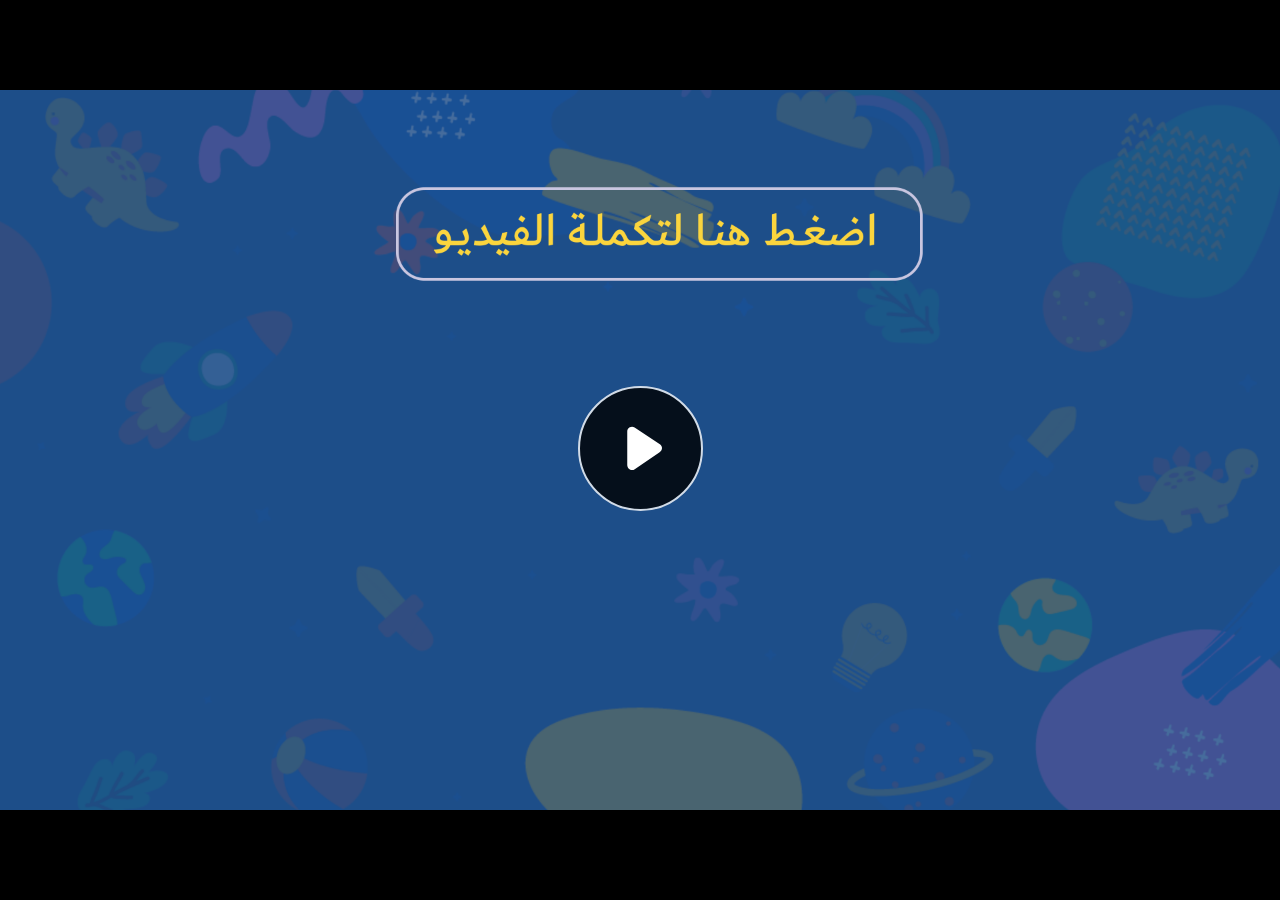
<file: index.html>
﻿<!doctype html>
<html lang="en-US">
<head>
  <meta charset="utf-8">
  <!-- Created using Storyline 360 - http://www.articulate.com  -->
  <!-- version: 3.71.29339.0 -->
  <title>KSA.G7.MATH.SEM3.UA.T1.S1.1 Q2</title>
  <meta http-equiv="x-ua-compatible" content="IE=edge"/>
  <meta name="viewport" content="width=device-width,initial-scale=1,user-scalable=no,shrink-to-fit=no,minimal-ui"/>
  <meta name="apple-mobile-web-app-capable" content="yes"/>
  <style>
    html, body { height: 100%; padding: 0; margin: 0 }
    #app { height: 100%; width: 100%; }
  </style>

  <script>
    window.DS = {};
    window.globals = {
      DATA_PATH_BASE: '',
      HAS_FRAME: true,
      HAS_SLIDE: true,

      lmsPresent: false,
      tinCanPresent: false,
      cmi5Present: false,
      aoSupport: false,
      scale: 'noscale',
      captureRc: false,
      browserSize: 'optimal',
      bgColor: '#282828',
      features: 'AccessibleVideo,ConnectionMessages,FullScreenToggle,InsertSvgPicture,LayerPresentAsDialog,MultipleQuizTracking,UpdatedScrollingPanels,UpdatedThemeEditor',
      themeName: 'unified',
      preloaderColor: '#FFFFFF',
      suppressAnalytics: false,
      productChannel: 'stable',
      publishSource: 'storyline',
      aid: 'aid|e710da2c-216d-488c-aeed-63e613e51a63',
      cid: '4ca900c4-b9ca-4ed5-81ab-53b744496919',
      playerVersion: '3.71.29339.0',
      publishTimestamp: '2023-03-14T13:04:05.4483932Z',
      maxIosVideoElements: 10,
      connectionSettings: { message: 'You%20are%20offline.%20Trying%20to%20reconnect...', useDarkTheme: false },

      
      parseParams: function(qs) {
        if (window.globals.parsedParams != null) {
          return window.globals.parsedParams;
        }
        qs = (qs || window.location.search.substr(1)).split('+').join(' ');
        var params = {},
            tokens,
            re = /[?&]?([^=]+)=([^&]*)/g;

        while (tokens = re.exec(qs)) {
          params[decodeURIComponent(tokens[1]).trim()] =
            decodeURIComponent(tokens[2]).trim();
        }
        window.globals.parsedParams = params;
        return params;
      }

    };
  </script>
  <script>
    var isIe11 = ('ActiveXObject' in window || window.MSBlobBuilder != null)
      && window.msCrypto != null && !window.ActiveXObject;
    if (isIe11) {
      window.globals.unsupportedBrowser = true;
      document.write(atob('[base64]'));
    }
  </script>
  
  <script>window.THREE = { };</script>
  
</head>
<body style="background: #282828" class="cs-HTML theme-unified">
  <!-- 360 -->
  <script>!function(e){var i=/iPhone/i,o=/iPod/i,n=/iPad/i,t=/(?=.*\bAndroid\b)(?=.*\bMobile\b)/i,d=/Android/i,s=/(?=.*\bAndroid\b)(?=.*\bSD4930UR\b)/i,b=/(?=.*\bAndroid\b)(?=.*\b(?:KFOT|KFTT|KFJWI|KFJWA|KFSOWI|KFTHWI|KFTHWA|KFAPWI|KFAPWA|KFARWI|KFASWI|KFSAWI|KFSAWA)\b)/i,r=/IEMobile/i,h=/(?=.*\bWindows\b)(?=.*\bARM\b)/i,a=/BlackBerry/i,l=/BB10/i,p=/Opera Mini/i,f=/(CriOS|Chrome)(?=.*\bMobile\b)/i,u=/(?=.*\bFirefox\b)(?=.*\bMobile\b)/i,c=new RegExp("(?:Nexus 7|BNTV250|Kindle Fire|Silk|GT-P1000)","i"),w=function(e,i){return e.test(i)},A=function(e){var A=e||navigator.userAgent,v=A.split("[FBAN");if(void 0!==v[1]&&(A=v[0]),this.apple={phone:w(i,A),ipod:w(o,A),tablet:!w(i,A)&&w(n,A),device:w(i,A)||w(o,A)||w(n,A)},this.amazon={phone:w(s,A),tablet:!w(s,A)&&w(b,A),device:w(s,A)||w(b,A)},this.android={phone:w(s,A)||w(t,A),tablet:!w(s,A)&&!w(t,A)&&(w(b,A)||w(d,A)),device:w(s,A)||w(b,A)||w(t,A)||w(d,A)},this.windows={phone:w(r,A),tablet:w(h,A),device:w(r,A)||w(h,A)},this.other={blackberry:w(a,A),blackberry10:w(l,A),opera:w(p,A),firefox:w(u,A),chrome:w(f,A),device:w(a,A)||w(l,A)||w(p,A)||w(u,A)||w(f,A)},this.seven_inch=w(c,A),this.any=this.apple.device||this.android.device||this.windows.device||this.other.device||this.seven_inch,this.phone=this.apple.phone||this.android.phone||this.windows.phone,this.tablet=this.apple.tablet||this.android.tablet||this.windows.tablet,"undefined"==typeof window)return this},v=function(){var e=new A;return e.Class=A,e};"undefined"!=typeof module&&module.exports&&"undefined"==typeof window?module.exports=A:"undefined"!=typeof module&&module.exports&&"undefined"!=typeof window?module.exports=v():"function"==typeof define&&define.amd?define("isMobile",[],e.isMobile=v()):e.isMobile=v()}(this);
    window.isMobile.apple.tablet = window.isMobile.apple.tablet ||
      (navigator.platform === 'MacIntel' && navigator.maxTouchPoints > 1);
    window.isMobile.apple.device = window.isMobile.apple.device || window.isMobile.apple.tablet;
    window.isMobile.tablet = window.isMobile.tablet || window.isMobile.apple.tablet;
    window.isMobile.any = window.isMobile.any || window.isMobile.apple.tablet;
  </script>

  <div id="focus-sink" tabindex="-1"></div>

  <div id="preso"></div>
  <script>
    (function() {

      var classTypes = [ 'desktop', 'mobile', 'phone', 'tablet' ];

      var addDeviceClasses = function(prefix, testObj) {
        var curr, i;
        for (i = 0; i < classTypes.length; i++) {
          curr = classTypes[i];
          if (testObj[curr]) {
            document.body.classList.add(prefix + curr);
          }
        }
      };

      var params = window.globals.parseParams(),
          isDevicePreview = params.devicepreview === '1',
          isPhoneOverride = params.deviceType === 'phone' || (isDevicePreview && params.phone == '1'),
          isTabletOverride = (params.deviceType === 'tablet' || isDevicePreview) && !isPhoneOverride,
          isMobileOverride = isPhoneOverride || isTabletOverride;

      var deviceView = {
        desktop: !window.isMobile.any && !isMobileOverride,
        mobile: window.isMobile.any || isMobileOverride,
        phone: isPhoneOverride || (window.isMobile.phone && !isTabletOverride),
        tablet: isTabletOverride || window.isMobile.tablet
      };

      window.globals.deviceView = deviceView;
      window.isMobile.desktop = !window.isMobile.any;
      window.isMobile.mobile = window.isMobile.any;

      addDeviceClasses('view-', deviceView);

    })();
  </script>
  
  <script src='story_content/user.js' type=text/javascript></script>
  <div class="slide-loader"></div>

  <script>
    var doc = document, loader = doc.body.querySelector('.slide-loader'); [ 1, 2, 3 ].forEach(function(n) { var d = doc.createElement('div'); d.style.backgroundColor = window.globals.preloaderColor; d.classList.add('mobile-loader-dot'); d.classList.add('dot' + n); loader.appendChild(d); });
  </script>

  <div class="mobile-load-title-overlay" style="display: none">
    <div class="mobile-load-title">KSA.G7.MATH.SEM3.UA.T1.S1.1 Q2</div>
  </div>

  <div class="mobile-chrome-warning"></div>

  
<style>
  .warn-connection-dialog {
    display: none;
    background: transparent;
    pointer-events: none;
    position: fixed;
    left: 0;
    top: 0;
    width: 100%;
    height: 100%;
    z-index: 999;
  }

  .warn-connection-content {
    border-radius: 4px;
    background: white;
    border: 1px solid #E7E7E7;
    color: #333333;
    box-shadow: 0 2px 4px rgba(0, 0, 0, 0.25);
    transition: all 150ms ease-out;
    position: absolute;
    white-space: nowrap;
  }

  .view-phone.is-landscape .warn-connection-content {
    left: 23px;
    bottom: 23px;
  }

  .view-tablet.is-landscape .warn-connection-content {
    left: 50%;
    top: 20px;
    transform: translateX(-50%);
  }

  .is-portrait .warn-connection-content {
    transform: translate(-50%, calc(-100% - 15px));
  }

  .warn-connection-content p {
    display: inline-block;
    margin: 0 8px 0 0;
    line-height: 33px;
    font-size: 11px;
  }

  .warn-connection-content svg {
    position: relative;
    vertical-align: middle;
    margin: 0 2px 2px 8px;
  }

  .view-desktop .warn-connection-content {
    left: 1.5em;
    bottom: 1.5em;
  }

  .view-desktop .warn-connection-content p {
    font-size: 1.1em;
  }

  .is-offline .warn-connection-dialog {
    display: block;
  }

  .is-offline .cs-panel * {
    pointer-events: none !important;
  }

  .is-offline .cs-panel {
    pointer-events: all !important;
  }

  .is-offline #nav-controls * {
    pointer-events: none !important;
  }

  .is-offline #nav-controls {
    pointer-events: all !important;
  }
</style>

<div class="warn-connection-dialog">
  <div class="warn-connection-content">
    <svg width="17" height="15" viewBox="0 0 17 15" xmlns="http://www.w3.org/2000/svg">
      <path fill="#8F0000" stroke="white" d="M16.07,12.98 L15.88,12.23 L9.51,1.21 C8.97,0.26,7.6,0.26,7.06,1.21 L0.69,12.23 C0.15,13.16,0.81,14.36,1.91,14.36 H14.65 C15.47,14.36,16.05,13.7,16.07,12.98 Z"/>
      <path fill="white" stroke="white" d="M8.58,5.5 C8.35,5.28,8.5,5.35,8.21,5.32 C8.09,5.35,7.97,5.49,7.96,5.67 C7.97,5.79,7.98,5.92,7.98,6.04 L7.98,6.04 C7.99,6.17,8,6.31,8.01,6.43 L8.01,6.44 C8.03,6.92,8.06,7.41,8.09,7.9 L8.09,7.9 C8.12,8.39,8.14,8.88,8.17,9.37 C8.17,9.39,8.18,9.42,8.2,9.44 C8.23,9.46,8.25,9.47,8.28,9.47 C8.31,9.47,8.34,9.46,8.35,9.44 C8.37,9.43,8.38,9.4,8.39,9.35 L8.39,9.34 C8.39,9.24,8.4,9.15,8.4,9.05 L8.4,9.05 C8.41,8.96,8.41,8.86,8.42,8.75 C8.43,8.44,8.45,8.12,8.47,7.81 L8.47,7.81 C8.49,7.49,8.51,7.18,8.53,6.87 C8.55,6.46,8.56,6.05,8.59,5.64 L8.6,5.62 C8.6,5.57,8.59,5.53,8.58,5.5 L8.21,5.32 Z"/>
      <circle fill="white" stroke="white" cx="8.3" cy="11.35" r="0.3"/>
    </svg>
    <p>You are offline. Trying to reconnect...</p>
  </div>
</div>

<script>
  (function() {
    window.DS.connection = {
      warningShown: false,
      assets: {},
      loadingAssetGroup: false,
      retryDelay: 500
    };

    // @TODO this is POC code and can be cleaned up a bit more if we move forward
    // with the feature



    // The `window.globals.features` variable must be set in `webpack.dev.config` when testing locally - it is not enough
    // to have it in the data - but it must be set there as well.
    var useConnectionMessages = window.AbortController != null &&
      window.location.protocol != 'file:' &&
      window.globals.features.indexOf('ConnectionMessages') != -1;

    window.DS.connection.useConnectionMessages = useConnectionMessages

    var assetCount = 0;
    var checkLoadedId;
    var connectionSettings = window.globals.connectionSettings;

    if (useConnectionMessages && connectionSettings != null) {
      var contentEl = document.querySelector('.warn-connection-content');
      var messageEl = contentEl.querySelector('p')

      if (connectionSettings.useDarkTheme) {
        contentEl.style.borderColor = '#BABBBA';
        contentEl.style.backgroundColor = '#282828';
        contentEl.style.color = '#FFFFFF';
      }

      if (connectionSettings.message != null) {
        messageEl.textContent = window.decodeURIComponent(connectionSettings.message);
      }
    }

    function checkAssetsReady() {
      for (var i in DS.connection.assets) {
        if (!DS.connection.assets[i].success) {
          return false;
        }
      }
      return true;
    }

    function stopAssetGroup() {
      if (!useConnectionMessages) { return; }

      assetCount = 0;

      DS.connection.oldAssetGroup = DS.connection.assets;
      DS.connection.assets = {};
      DS.connection.loadingAssetGroup = false;
      clearInterval(checkLoadedId);
    }

    function startAssetGroup() {
      if (!useConnectionMessages) { return; }
      var ticks = 0;
      clearInterval(checkLoadedId);
      checkLoadedId = setInterval(function() {
        var loaded = 0;
        if (assetCount === 0 && loaded === 0) {
          clearInterval(checkLoadedId);
          return;
        }

        for (var i in DS.connection.assets) {
          if (DS.connection.assets[i].success) {
            loaded++;
          }
        }

        if (assetCount === loaded && checkAssetsReady()) {
          for (var i in DS.connection.assets) {
            if (DS.connection.assets[i].action) {
              DS.connection.assets[i].action();
            }
          }
          hideWarning();
          stopAssetGroup();
        }
      }, 100)
    }

    function requiredAsset(url, action, retry, type) {
      if (!useConnectionMessages) { return; }
      if (DS.connection.assets[url]) { return; }

      DS.connection.assets[url] = {
        success: false, action: action, retry: retry, type: type
      };
      assetCount = Object.keys(DS.connection.assets).length;
      if (!DS.connection.loadingAssetGroup) {
        startAssetGroup();
      }
      DS.connection.loadingAssetGroup = true;
    }

    function assetLoaded(url) {
      if (!useConnectionMessages) { return; }
      if (DS.connection.assets[url]) {
        DS.connection.assets[url].success = true;
      }
    }

    function assetFailed(url) {
      if (!useConnectionMessages) { return; }
      if (!DS.connection.assets[url]) {
        if (/\.js$/.test(url)) {
          setTimeout(function() {
            if (DS.connection.lastSlideLoaded != null) {
              DS.connection.lastSlideLoaded();
            }
          }, DS.connection.retryDelay);
        }
        return;
      }
      if (!DS.connection.warningShown) { showWarning(); }
      if (DS.connection.assets[url].retry) {
        setTimeout(function() {
          if (!DS.connection.assets[url].success) {
            DS.connection.assets[url].retry()
          }
        }, DS.connection.retryDelay);
      }
    }

    function hideWarning() {
      document.body.classList.remove('is-offline');
      DS.connection.warningShown = false;
    }
    DS.connection.hideWarning = hideWarning

    function showWarning(btn) {
      document.body.classList.add('is-offline')
      DS.connection.warningShown = true;
      updateWarningPosition();
    }

    function updateWarningPosition() {
      if (!DS.connection.warningShown) {
        return;
      }

      var isPortrait = document.body.classList.contains('is-portrait');
      var warningEl = document.querySelector('.warn-connection-content');

      if (isPortrait) {
        var slide = document.querySelector('.primary-slide');
        var slideRect = slide.getBoundingClientRect();

        warningEl.style.top = `${slideRect.top}px`
        warningEl.style.left = `${slideRect.left + slideRect.width / 2}px`
      } else {
        warningEl.style.top = null;
        warningEl.style.left = null;
      }

      window.requestAnimationFrame(updateWarningPosition);
    }

    // these will all be noops if the feature flag isn't set in
    // the data and `window.globals.features`
    DS.connection.requiredAsset = requiredAsset;
    DS.connection.assetLoaded = assetLoaded;
    DS.connection.assetFailed = assetFailed;
    DS.connection.stopAssetGroup = stopAssetGroup;
    DS.connection.startAssetGroup = startAssetGroup;
  })();
</script>


  <script>
    
    if (window.autoSpider && window.vInterfaceObject) {
      document.querySelector('.mobile-load-title-overlay').style.display = 'none';
    }
  </script>

  

  <link rel="stylesheet" href="html5/data/css/output.min.css" data-noprefix/>
</body>
<script src="html5/lib/scripts/bootstrapper.min.js"></script>
</html>
</file>
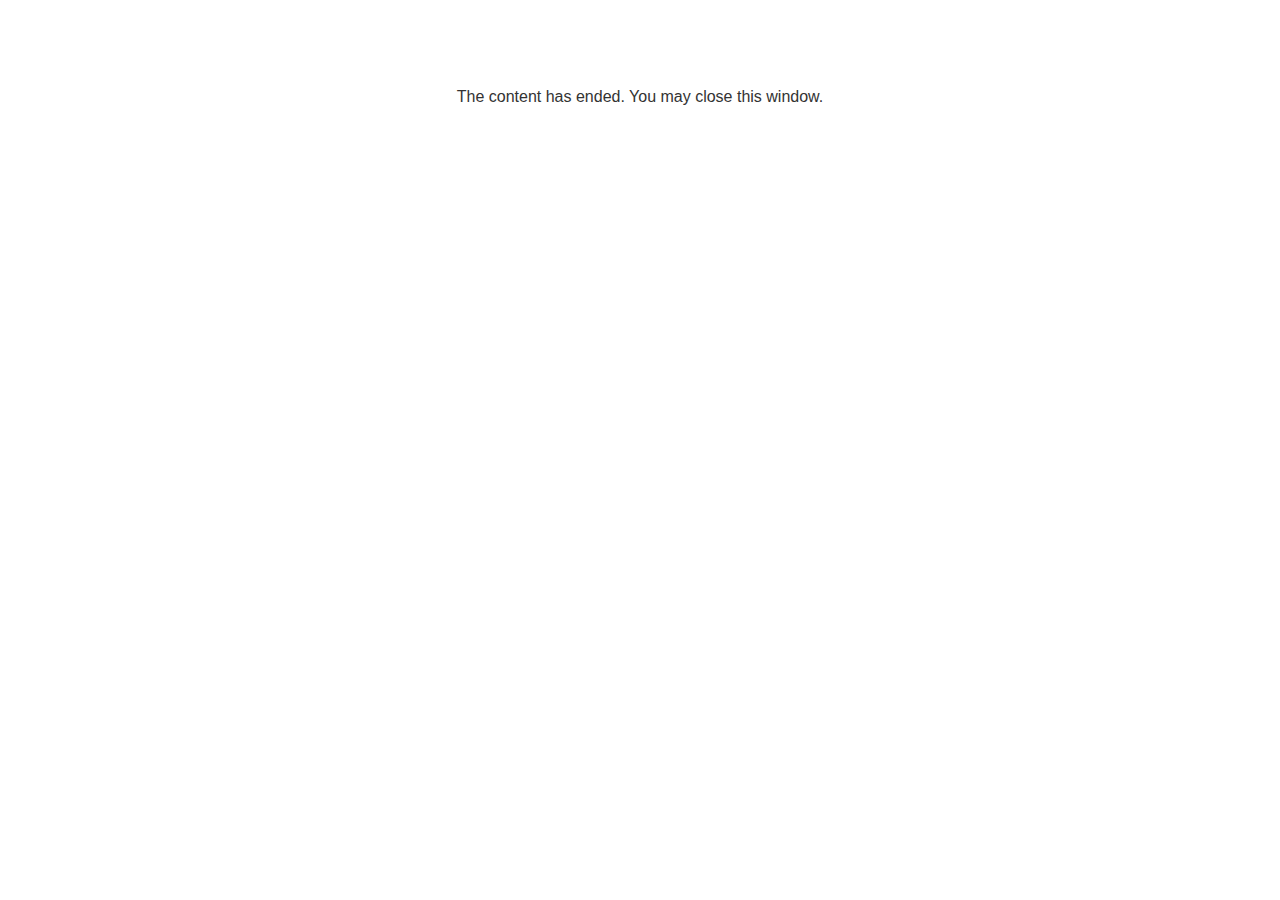
<file: lms/goodbye.html>
<!doctype html>
<html>
<body style="background-color: #ffffff;">

<p role="alert" style="color: #333333;font-family: Lato, articulate, tahoma, arial;font-size: medium;text-align: center;">
<br><br><br><br>
The content has ended. You may close this window.
</p>

</body>
</html>
</file>
<file: html5/data/css/output.min.css>
@font-face {
  font-family: 'LatoBold Charset1_ Bold0D4AEC0E';
  src: url('[data-uri]');
  font-style: normal;
  font-weight: normal;
}
@font-face {
  font-family: 'Lato Charset1_ 6H8ROoE874F322C8';
  src: url('[data-uri]');
  font-style: normal;
  font-weight: normal;
}
@font-face {
  font-family: 'Dubai Charset1_ 6NNEvtS185B27A5';
  src: url('[data-uri]');
  font-style: normal;
  font-weight: normal;
}
@font-face {
  font-family: 'Open Sans Charset1_ 6qXEED68821';
  src: url('[data-uri]');
  font-style: normal;
  font-weight: normal;
}
@font-face {
  font-family: 'Dubai Medium Charset1_ 5701D8FB';
  src: url('[data-uri]');
  font-style: normal;
  font-weight: normal;
}
@font-face {
  font-family: 'DubaiBold Charset1_BoldEB7065B4';
  src: url('[data-uri]');
  font-style: normal;
  font-weight: normal;
}
@font-face {
  font-family: 'Dubai Charset0_v8wz5Y8k741D6E07';
  src: url('[data-uri]');
  font-style: normal;
  font-weight: normal;
}
@font-face {
  font-family: 'Open Sans Charset0_v9TY33EDE6F2';
  src: url('[data-uri]');
  font-style: normal;
  font-weight: normal;
}
@font-face {
  font-family: 'Dubai Medium Charset0_v389EBE1D';
  src: url('[data-uri]');
  font-style: normal;
  font-weight: normal;
}
@font-face {
  font-family: 'DubaiBold Charset0_BoldD2773439';
  src: url('[data-uri]');
  font-style: normal;
  font-weight: normal;
}
.cs-HTML {
  background: rgba(40, 40, 40, 1);
}
.cs-pxabnsnfns00000000001 .cs-infopanel  {
  box-shadow: 0 1px 0 rgba(0, 0, 0, 0);
  background: rgba(255, 255, 255, 1);
}
.cs-pxabnsnfns00000000001 .cs-infopanel .cs-link {
  color: rgba(186, 187, 186, 1);
}
.cs-pxabnsnfns00000000001 .cs-infopanel .cs-link:hover {
  color: rgba(255, 255, 255, 1);
}
.cs-pxabnsnfns00000000001 .cs-infopanel .cs-name {
  color: rgba(68, 68, 68, 1);
}
.cs-pxabnsnfns00000000001 .cs-infopanel .cs-title {
  color: rgba(153, 153, 153, 1);
}
.cs-pxabnsnfns00000000001 .cs-infopanelpopup  {
  box-shadow: 0 1px 0 rgba(0, 0, 0, 0);
  background: rgba(0, 0, 0, 0);
}
.cs-pxabnsnfns00000000001 .cs-infopanelpopup .cs-link {
  color: rgba(255, 0, 0, 1);
}
.cs-pxabnsnfns00000000001 .cs-infopanelpopup .cs-link:hover {
  color: rgba(255, 255, 255, 1);
}
.cs-pxabnsnfns00000000001 .cs-infopanelpopup .cs-name {
  color: rgba(255, 255, 255, 1);
}
.cs-pxabnsnfns00000000001 .cs-infopanelpopup .cs-bio {
  color: rgba(186, 187, 186, 1);
}
.cs-pxabnsnfns00000000001 .cs-timer  {
  color: rgba(186, 187, 186, 1);
}
.cs-pxabnsnfns00000000001 .cs-duration stop:first-child {
  stop-color: rgba(60, 60, 60, 1);
}
.cs-pxabnsnfns00000000001 .cs-duration stop:last-child {
  stop-color: rgba(60, 60, 60, 1);
}
.cs-pxabnsnfns00000000001 .cs-elapsed stop:first-child {
  stop-color: rgba(254, 227, 71, 1);
}
.cs-pxabnsnfns00000000001 .cs-elapsed stop:last-child {
  stop-color: rgba(254, 227, 71, 1);
}
.cs-pxabnsnfns00000000001 .cs-timer .cs-pie .cs-innerstroke {
  stroke: rgba(199, 199, 199, 1);
}
.cs-pxabnsnfns00000000001 .cs-timer .cs-pie .cs-innerborder {
  stroke: rgba(255, 255, 255, 1);
}
.cs-pxabnsnfns00000000001 .cs-window  {
  box-shadow: 0 8px 5px rgba(0, 0, 0, 0.2);
  border-color: rgba(49, 99, 0, 0);
  background: rgba(33, 33, 33, 1);
  color: rgba(248, 248, 248, 1);
}
.cs-pxabnsnfns00000000001 .cs-window .cs-diva {
  border-color: rgba(78, 78, 78, 1);
}
.cs-pxabnsnfns00000000001 .cs-window .cs-divb {
  border-color: rgba(78, 78, 78, 0);
}
.cs-pxabnsnfns00000000001 .cs-editor .cs-editor-slide {
  color: rgba(226, 226, 226, 1);
}
.cs-pxabnsnfns00000000001 .cs-editor .cs-editor-html {
  color: rgba(186, 187, 186, 1);
}
.cs-pxabnsnfns00000000001 .cs-editor .cs-editor-button {
  text-shadow: 0 1px 0 rgba(0, 0, 0, 0);
  color: rgba(255, 255, 255, 1);
  border-color: rgba(211, 211, 211, 1);
  background: rgba(34, 34, 34, 1);
}
.cs-pxabnsnfns00000000001 .cs-editor .cs-editor-button:hover {
  background: rgba(68, 68, 68, 1);
}
.cs-pxabnsnfns00000000001 .cs-editor .cs-editor-button:active {
  background: rgba(68, 68, 68, 1);
}
.cs-pxabnsnfns00000000001 .cs-listitem  {
  color: rgba(186, 187, 186, 1);
  border-color: none;
  border: 1px solid transparent;
}
.cs-pxabnsnfns00000000001 .cs-listitem:hover {
  background: rgba(255, 255, 255, 0.06);
  border-color: rgba(108, 108, 108, 1) !important;
  border-width: 1px;
  border-radius: 2px;
  border-style: solid;
  box-sizing: border-box;
}
.cs-pxabnsnfns00000000001 .cs-listitem.hover {
  background: rgba(255, 255, 255, 0.06);
  border-color: rgba(108, 108, 108, 1) !important;
  border-width: 1px;
  border-radius: 2px;
  border-style: solid;
  box-sizing: border-box;
}
.cs-pxabnsnfns00000000001 .cs-glossary  {
  color: rgba(186, 187, 186, 1);
}
.cs-pxabnsnfns00000000001 .cs-glossary .cs-scrolling-panel {
  background: rgba(0, 0, 0, 0);
}
.cs-pxabnsnfns00000000001 .cs-glossary .cs-term.cs-selected .cs-choice-list-trigger {
  color: rgba(255, 255, 255, 1);
  background: rgba(255, 255, 255, 1);
}
.cs-pxabnsnfns00000000001 .cs-glossary .cs-term.cs-selected .cs-choice-list-trigger:focus {
  color: rgba(255, 255, 255, 1);
  background: rgba(255, 255, 255, 1);
}
.cs-pxabnsnfns00000000001 .cs-glossary .cs-term:hover .cs-choice-list-trigger {
  background: rgba(186, 187, 186, 1);
}
.cs-pxabnsnfns00000000001 .cs-glossary .cs-term.hover .cs-choice-list-trigger {
  background: rgba(186, 187, 186, 1);
}
.cs-pxabnsnfns00000000001 .cs-glossary .cs-term .cs-choice-list-trigger:focus {
  background: rgba(186, 187, 186, 1);
}
.cs-pxabnsnfns00000000001 .cs-glossary .cs-diva {
  border-color: rgba(0, 0, 0, 0);
}
.cs-pxabnsnfns00000000001 .cs-glossary .cs-divb {
  border-color: rgba(0, 0, 0, 0);
}
.cs-pxabnsnfns00000000001 .cs-glossary .cs-divc {
  border-color: rgba(0, 0, 0, 0);
}
.cs-pxabnsnfns00000000001 .cs-glossary .cs-heading {
  color: rgba(248, 248, 248, 1);
  font-weight: 700;
}
.note-content p span {
  color: rgba(186, 187, 186, 1);
  line-height: 1.4em;
  font-size: 103.769%;
}
.cs-pxabnsnfns00000000001 .cs-resource .cs-separator {
  border-color: rgba(0, 0, 0, 0);
}
.cs-pxabnsnfns00000000001 .cs-outline  {
  color: rgba(45, 45, 45, 1);
}
.cs-pxabnsnfns00000000001 .cs-outline .cs-diva {
  border-color: rgba(0, 0, 0, 0);
}
.cs-pxabnsnfns00000000001 .cs-outline .cs-divb {
  border-color: rgba(0, 0, 0, 0);
}
.cs-pxabnsnfns00000000001 .cs-outline .cs-divc {
  border-color: rgba(0, 0, 0, 0);
}
.cs-pxabnsnfns00000000001 .cs-outline .cs-search-filter:hover {
  color: rgba(0, 0, 0, 0);
}
.cs-pxabnsnfns00000000001 .cs-outline .cs-search-filter.hover {
  color: rgba(0, 0, 0, 0);
}
.cs-pxabnsnfns00000000001 .cs-transcript  {
  color: rgba(255, 255, 255, 1);
}
.cs-pxabnsnfns00000000001 .cs-transcript .cs-div {
  border-color: rgba(0, 0, 0, 0);
}
.cs-pxabnsnfns00000000001 .cs-tabs:not(.topmenu-item) {
  color: rgba(248, 248, 248, 1);
}
.cs-pxabnsnfns00000000001 .cs-tabs .cs-inner-button:not(.topmenu-item) {
  text-shadow: 0 1px 0 rgba(0, 0, 0, 0);
}
.cs-pxabnsnfns00000000001 .cs-tabs:hover:not(.topmenu-item) {
  color: rgba(248, 248, 248, 1);
}
.cs-pxabnsnfns00000000001 .cs-tabs.cs-selected {
  background: rgba(0, 0, 0, 0);
  color: rgba(248, 248, 248, 1);
}
.cs-pxabnsnfns00000000001 .cs-seekcontrol  {
  background: rgba(0, 0, 0, 0);
  border-color: rgba(0, 0, 0, 0);
}
.cs-pxabnsnfns00000000001 .cs-seekcontrol .cs-button:hover .cs-icon {
  fill: rgba(255, 255, 255, 1);
}
.cs-pxabnsnfns00000000001 .cs-seekcontrol .cs-button.hover .cs-icon {
  fill: rgba(255, 255, 255, 1);
}
.cs-pxabnsnfns00000000001 .cs-seekcontrol .cs-button .cs-icon-shadow {
  fill: rgba(0, 0, 0, 0);
}
.cs-pxabnsnfns00000000001 .cs-seekcontrol .cs-button .cs-icon {
  fill: rgba(180, 180, 180, 1);
}
.cs-pxabnsnfns00000000001 .cs-seekcontrol .cs-seek .cs-fill {
  background: rgba(255, 255, 255, 0.6);
}
.cs-pxabnsnfns00000000001 .cs-seekcontrol .cs-seek {
  background: rgba(108, 108, 108, 1);
  border-color: rgba(0, 0, 0, 0);
}
.cs-pxabnsnfns00000000001 .cs-searchinput .cs-input {
  color: rgba(186, 187, 186, 1);
  border-color: rgba(0, 0, 0, 0);
  background: rgba(255, 255, 255, 0.06);
}
.cs-pxabnsnfns00000000001 .cs-searchinput .cs-input:focus {
  color: rgba(248, 248, 248, 1);
  background: rgba(41, 41, 41, 1);
}
.cs-pxabnsnfns00000000001 .cs-searchinput .cs-input:hover {
  box-shadow: inset 0 0 1px 0 rgba(69, 126, 19, 0);
}
.cs-pxabnsnfns00000000001 .cs-searchinput .cs-input.hover {
  box-shadow: inset 0 0 1px 0 rgba(69, 126, 19, 0);
}
.cs-pxabnsnfns00000000001 .cs-searchinput .cs-button .cs-icon {
  fill: rgba(186, 187, 186, 1);
}
.cs-pxabnsnfns00000000001 .cs-searchinput .cs-button:hover {
  fill: rgba(63, 133, 0, 1);
}
.cs-pxabnsnfns00000000001 .cs-searchinput .cs-button.hover {
  fill: rgba(63, 133, 0, 1);
}
.cs-pxabnsnfns00000000001 .cs-menu  {
  box-shadow: 0 1px 0 rgba(0, 0, 0, 0);
  background: rgba(33, 33, 33, 1);
}
.cs-pxabnsnfns00000000001 .cs-topmenu-item.active .cs-tab {
  background: rgba(33, 33, 33, 1);
}
.cs-pxabnsnfns00000000001 .cs-logo  {
  box-shadow: 0 1px 0 rgba(37, 75, 0, 1);
  background: rgba(255, 255, 255, 0);
}
.cs-pxabnsnfns00000000001 .cs-checkbox  {
  color: rgba(255, 255, 255, 1);
}
.cs-pxabnsnfns00000000001 .cs-checkbox:hover {
  border-color: rgba(175, 221, 130, 1);
}
.cs-pxabnsnfns00000000001 .cs-checkbox.hover {
  border-color: rgba(175, 221, 130, 1);
}
.cs-pxabnsnfns00000000001 .cs-checkbox .cs-box {
  color: rgba(255, 255, 255, 1);
  border-color: rgba(42, 83, 0, 1);
}
.cs-pxabnsnfns00000000001 .cs-checkbox .cs-box:checked::after {
  color: rgba(43, 196, 0, 1);
}
.cs-pxabnsnfns00000000001 .cs-button  {
  text-shadow: 0 1px 0 rgba(0, 0, 0, 0);
  color: rgba(186, 187, 186, 1);
  border-color: rgba(0, 0, 0, 0);
  background: rgba(0, 0, 0, 0);
  box-shadow: 0 1px 0 rgba(0, 0, 0, 0);
}
.cs-pxabnsnfns00000000001 .cs-button .cs-icon {
  fill: rgba(186, 187, 186, 1);
}
.cs-pxabnsnfns00000000001 .cs-button .cs-icon-shadow {
  fill: rgba(0, 0, 0, 0);
}
.cs-pxabnsnfns00000000001 .cs-button:hover {
  background: rgba(248, 248, 248, 1);
}
.cs-pxabnsnfns00000000001 .cs-button.hover {
  background: rgba(248, 248, 248, 1);
}
.cs-pxabnsnfns00000000001 .cs-button:active {
  background: rgba(0, 0, 0, 0);
}
.cs-pxabnsnfns00000000001 .cs-button.cs-disabled:hover {
  background: rgba(0, 0, 0, 0);
}
.cs-pxabnsnfns00000000001 .cs-button.cs-disabled.hover {
  background: rgba(0, 0, 0, 0);
}
.cs-pxabnsnfns00000000001 .cs-button.cs-disabled:active {
  background: rgba(0, 0, 0, 0);
}
.cs-pxabnsnfns00000000001 .cs-button.cs-volume:hover {
  background: rgba(0, 0, 0, 0);
}
.cs-pxabnsnfns00000000001 .cs-button.cs-volume.hover {
  background: rgba(0, 0, 0, 0);
}
.cs-pxabnsnfns00000000001 .cs-button.cs-volume:active {
  background: rgba(0, 0, 0, 0);
}
.cs-pxabnsnfns00000000001.cs-base  {
  color: rgba(186, 187, 186, 1);
  border-color: rgba(40, 40, 40, 1);
  background: rgba(40, 40, 40, 1);
}
.cs-pxabnsnfns00000000001.cs-base .cs-separator .cs-diva {
  background: rgba(69, 69, 69, 1);
}
.cs-pxabnsnfns00000000001.cs-base .cs-separator .cs-divb {
  background: rgba(0, 0, 0, 0);
}
.cs-pxabnsnfns00000000001.cs-base .cs-topmenu-item.active .cs-tab {
  border-color: rgba(69, 69, 69, 1);
}
.cs-pxabnsnfns00000000001.cs-base .cs-topmenu-item.active .cs-panel {
  border-color: rgba(69, 69, 69, 1);
}
.cs-pxabnsnfns00000000001.cs-base .cs-left {
  background: rgba(33, 33, 33, 1);
}
.cs-pxabnsnfns00000000001.cs-base .cs-area-primary .cs-slide-container {
  background: rgba(40, 40, 40, 1);
}
.cs-pxabnsnfns00000000001.cs-base.cs-custom-theme .cs-brandhighlight-bg {
  background: rgba(79, 189, 244, 1) !important;
}
.cs-pxabnsnfns00000000001.cs-base.cs-custom-theme .cs-brandhighlight-secondary-bg {
  background: rgba(255, 255, 255, 1) !important;
}
.cs-pxabnsnfns00000000001.cs-base.cs-custom-theme .cs-brandhighlight-border {
  border-color: rgba(79, 189, 244, 1) !important;
}
.cs-pxabnsnfns00000000001.cs-base.cs-custom-theme .cs-brandhighlight-text {
  color: rgba(79, 189, 244, 1) !important;
}
.cs-pxabnsnfns00000000001.cs-base.cs-custom-theme .cs-brandhighlight-fill {
  fill: rgba(79, 189, 244, 1) !important;
}
.cs-pxabnsnfns00000000001.cs-base.cs-custom-theme .cs-listitem.cs-selected {
  background-color: rgba(255, 255, 255, 0.06) !important;
}
.cs-pxabnsnfns00000000001 .cs-volume::-moz-range-thumb {
  border-color: rgba(43, 85, 0, 1);
  box-shadow: inset 0 0 1px 0 rgba(43, 85, 0, 1);
  background: rgba(255, 255, 255, 1);
}
.cs-pxabnsnfns00000000001 .cs-volume::-ms-thumb {
  border-color: rgba(43, 85, 0, 1);
  box-shadow: inset 0 0 1px 0 rgba(43, 85, 0, 1);
  background: rgba(255, 255, 255, 1);
}
.cs-pxabnsnfns00000000001 .cs-volume::-webkit-slider-thumb {
  border-color: rgba(43, 85, 0, 1);
  box-shadow: inset 0 0 1px 0 rgba(43, 85, 0, 1);
  background: rgba(255, 255, 255, 1);
}
.cs-pxabnsnfns00000000001 .cs-volume::-moz-range-track {
  border-color: rgba(66, 140, 1, 1);
  background: rgba(108, 108, 108, 1);
}
.cs-pxabnsnfns00000000001 .cs-volume::-ms-track {
  border-color: rgba(66, 140, 1, 1);
  background: rgba(108, 108, 108, 1);
}
.cs-pxabnsnfns00000000001 .cs-volume::-webkit-slider-runnable-track {
  border-color: rgba(66, 140, 1, 1);
  background: rgba(108, 108, 108, 1);
}
body.show-focus .tab-focus-box {
  box-shadow: 0 0 0 1px rgba(255, 255, 0, 1), 0 0 0 3px rgba(0, 32, 96, 1), 0 0 5px 5px rgba(255, 255, 0, 1);
  border-color: transparent;
  outline: 2px transparent solid;
}
.skipnav {
  box-shadow: 0 0 0 1px rgba(255, 255, 0, 1), 0 0 0 3px rgba(0, 32, 96, 1), 0 0 5px 5px rgba(255, 255, 0, 1);
  border-color: transparent;
  outline: 2px transparent solid;
}
.cs-pxabnsnfns00000000001 .cs-listitem:hover {
  color: none;
}
.cs-pxabnsnfns00000000001 .cs-listitem.hover {
  color: none;
}
.cs-pxabnsnfns00000000001 .cs-listitem.cs-viewed {
  color: #BABBBA;
}
.cs-pxabnsnfns00000000001 .cs-listitem {
  color: #BABBBA;
}
.cs-pxabnsnfns00000000001 .cs-listitem:hover .cs-icon-carrot * {
  fill: none;
}
.cs-pxabnsnfns00000000001 .cs-listitem.hover .cs-icon-carrot * {
  fill: none;
}
.cs-pxabnsnfns00000000001 .cs-listitem .cs-icon-carrot {
  color: none;
  top: calc(3px);
}
.cs-pxabnsnfns00000000001 .cs-listitem .cs-icon-carrot .cs-shadow {
  color: #F8F8F8;
}
.cs-pxabnsnfns00000000001 .item-collapsible .is-scene {
  color: #F8F8F8 !important;
  font-weight: 700;
}
.cs-pxabnsnfns00000000001 .is-scene .cs-icon-carrot * {
  color: #F8F8F8 !important;
  font-weight: 700;
}
.cs-pxabnsnfns00000000001 .is-scene:not(.outline-links-collapse) > a {
  color: #F8F8F8;
}
.cs-pxabnsnfns00000000001 .is-scene:not(.outline-links-collapse) .cs-icon-carrot * {
  fill: none !important;
  color: #F8F8F8 !important;
}
.cs-pxabnsnfns00000000001 .tabs, .cs-pxabnsnfns00000000001 .cs-logo {
  border-bottom: 1px solid rgba(108, 108, 108, 1);
}
.cs-pxabnsnfns00000000001 .area-secondary-wrapper:after {
  background-image: url('[data-uri]');
  background-size: 100%;
}
.cs-pxabnsnfns00000000001 .panel-footer {
  background: #212121;
}
.cs-pxabnsnfns00000000001 #outline-search {
  background: rgba(255, 255, 255, 0.06);
  border-color: rgba(108, 108, 108, 1);
  border-width: 1px;
  border-style: solid;
}
.cs-pxabnsnfns00000000001 .topmenu-panel #outline-search {
  background: #545454;
}
.cs-pxabnsnfns00000000001 .search-icon circle, .cs-pxabnsnfns00000000001 .search-icon path {
  stroke: #BABBBA;
}
.cs-pxabnsnfns00000000001 #outline-search input[type   =search] {
  color: #F8F8F8;
}
.cs-pxabnsnfns00000000001 #outline-search ::-webkit-input-placeholder {
  color: #BABBBA !important;
}
.cs-pxabnsnfns00000000001 #outline-search :-ms-input-placeholder {
  color: #BABBBA !important;
}
.cs-pxabnsnfns00000000001 #outline-search ::-moz-placeholder {
  color: #BABBBA !important;
  opacity: 1;
}
.cs-pxabnsnfns00000000001 .cs-topmenu-item.active, body:not(.is-touchable-tablet) .cs-pxabnsnfns00000000001 .cs-topmenu-item:hover {
  color: #F8F8F8;
}
.cs-pxabnsnfns00000000001 .cs-topmenu-item.button-tapped {
  color: #F8F8F8;
}
.cs-pxabnsnfns00000000001 .cs-topmenu-item.active .cs-tab, .cs-pxabnsnfns00000000001 .cs-topmenu-item .cs-tab {
  background: transparent !important;
  border: none !important;
}
.cs-pxabnsnfns00000000001 .top-tabs-drop-icon div {
  background: #BABBBA;
}
.cs-pxabnsnfns00000000001 .cs-panel.topmenu-panel .panel-content, .cs-pxabnsnfns00000000001 .top-tabs-drop {
  background: #212121;
}
.cs-pxabnsnfns00000000001 .cs-topmenu-item.active .cs-panel {
  background: #212121;
}
.cs-pxabnsnfns00000000001 .cs-menu.topmenu-panel, .cs-pxabnsnfns00000000001 .top-tabs-drop {
  border: 1px solid rgba(69, 69, 69, 1) !important;
  border-radius: 3px;
}
.cs-pxabnsnfns00000000001 .resources .resources-list a:hover {
  background: rgba(255, 255, 255, 0.06);
}
body:not(.is-touchable-tablet) .cs-pxabnsnfns00000000001 .resources .resources-list a:hover {
  background: rgba(255, 255, 255, 0.06);
}
.cs-pxabnsnfns00000000001 .resources .resources-list a.hover {
  background: rgba(255, 255, 255, 0.06);
}
body:not(.is-touchable-tablet) .cs-pxabnsnfns00000000001 .resources .resources-list a.hover {
  background: rgba(255, 255, 255, 0.06);
}
.cs-pxabnsnfns00000000001 .resources .resources-list a.button-tapped {
  background: rgba(255, 255, 255, 0.06);
}
.cs-pxabnsnfns00000000001 .cs-icon path, .cs-pxabnsnfns00000000001 .cs-icon rect, .cs-pxabnsnfns00000000001 .cs-icon polygon, .cs-pxabnsnfns00000000001 .menu-icon-wrapper.menu-icon-wrapper-hover path {
  fill: #BABBBA;
}
.cs-pxabnsnfns00000000001 .cs-icon .icon-stroke-only {
  fill: none !important;
  stroke: #BABBBA !important;
}
body:not(.is-touchable-tablet) .cs-pxabnsnfns00000000001 .cs-button:hover .cs-icon path, body:not(.is-touchable-tablet) .cs-pxabnsnfns00000000001 .cs-button:hover .cs-icon rect, body:not(.is-touchable-tablet) .cs-pxabnsnfns00000000001 .cs-button:hover .cs-icon polygon {
  fill: #F8F8F8;
}
body:not(.is-touchable-tablet) .cs-pxabnsnfns00000000001 .cs-tabs:hover .search-icon circle, body:not(.is-touchable-tablet) .cs-pxabnsnfns00000000001 .cs-tabs:hover .search-icon path {
  stroke: #F8F8F8;
}
.cs-pxabnsnfns00000000001 .cs-button.button-tapped .cs-icon path, .cs-pxabnsnfns00000000001 .cs-button.button-tapped .cs-icon rect, .cs-pxabnsnfns00000000001 .cs-button.button-tapped .cs-icon polygon {
  fill: #F8F8F8;
}
body:not(.is-touchable-tablet) .cs-pxabnsnfns00000000001 .cs-button:hover .cs-icon .icon-stroke-only {
  fill: none !important;
  stroke: #F8F8F8 !important;
}
.cs-pxabnsnfns00000000001 .cs-button:button-tapped .cs-icon .icon-stroke-only {
  fill: none !important;
  stroke: #F8F8F8 !important;
}
.cs-pxabnsnfns00000000001 .menu-icon-wrapper.menu-icon-wrapper-hover svg path {
  fill: #F8F8F8;
}
.floating-sidebar:not(.sidebar-closed) .cs-pxabnsnfns00000000001 #hamburger .menu-icon-wrapper svg path {
  fill: #BABBBA;
}
.floating-sidebar:not(.sidebar-closed) .cs-pxabnsnfns00000000001 #hamburger .menu-icon-wrapper.menu-icon-wrapper-hover svg path {
  fill: #F8F8F8;
}
.cs-pxabnsnfns00000000001 .volume .btn:before {
  background-image: url('[data-uri]');
}
.cs-pxabnsnfns00000000001 .volume-track {
  background: #6C6C6C;
}
.cs-pxabnsnfns00000000001 .volume-icon circle {
  stroke: #BABBBA;
}
.cs-pxabnsnfns00000000001 .cs-settings > .settings-panel {
  background: #212121;
  border: 1px solid rgba(69, 69, 69, 1) !important;
  border-radius: 3px;
}
.cs-pxabnsnfns00000000001 .cs-settings > .panel-down-arrow {
  fill: #212121;
}
.cs-pxabnsnfns00000000001 .switch-toggle .border {
  stroke: #7C7C7C;
}
.cs-pxabnsnfns00000000001 .switch-toggle .thumb-off .thumb {
  fill: #A2A2A2;
}
.cs-pxabnsnfns00000000001 .switch-toggle .thumb-on .track {
  fill: rgba(79, 189, 244, 1);
}
.cs-pxabnsnfns00000000001 .switch-toggle .thumb-off .track {
  fill: rgba(255, 255, 255, 0.1);
}
.cs-pxabnsnfns00000000001 .switch-label {
  color: #BABBBA;
}
.cs-pxabnsnfns00000000001 .cs-panel .scrollarea-btn:after {
  background: rgba(179, 180, 179, 0.75);
}
.scrollarea-scrollbar:hover .scrollarea-btn:after, .scrollarea-scrollbar.highlight-scrollbar .scrollarea-btn:after {
  background: rgba(179, 180, 179, 0.75);
}
.floating-sidebar .sidebar-overlay {
  background: rgba(0, 0, 0, 0.85);
}
.cs-pxabnsnfns00000000001 .overlay-message {
  background: rgba(0, 0, 0, 0.85);
}
.cs-pxabnsnfns00000000001 .top-ui-bg, .cs-pxabnsnfns00000000001 .bottom-ui-bg, .cs-pxabnsnfns00000000001 .right-ui-bg, .cs-pxabnsnfns00000000001 .left-ui-bg {
  background: rgba(40, 40, 40, 0.8);
}
.cs-pxabnsnfns00000000001 .circle-progress-bg {
  fill: #282828;
}
.cs-pxabnsnfns00000000001 .circle-progress-well {
  fill: #6C6C6C;
}
.cs-pxabnsnfns00000000001 .circle-progress-pie {
  stroke: #6C6C6C;
}
.cs-pxabnsnfns00000000001 .lightbox .option-pane {
  background: rgba(40, 40, 40, 0.8);
}
.cs-pxabnsnfns00000000001 .lightbox .option-pane:before {
  background: #282828;
}
.cs-pxabnsnfns00000000001 .message-window {
  background: #212121;
  border: 1px solid rgba(255, 255, 255, 1) !important;
  border-radius: 3px;
}
.cs-pxabnsnfns00000000001 .message-window-header p, .cs-pxabnsnfns00000000001 .message-window-text {
  color: #F8F8F8;
}
.cs-pxabnsnfns00000000001 .message-window-header p {
  border-bottom: 1px solid rgba(255, 255, 255, 1);
}
.cs-pxabnsnfns00000000001 .message-window button.slide-object-button {
  border: 1px solid rgba(255, 255, 255, 1) !important;
}
.cs-pxabnsnfns00000000001 .message-window button.slide-object-button:hover {
  background: rgba(255, 255, 255, 0.06) !important;
}
.message-window .slide-object-button tspan, .message-window .slide-object-button-text tspan {
  fill: #F8F8F8 !important;
}
body:not(.is-touchable-tablet) .cs-pxabnsnfns00000000001 .cs-button:hover .text {
  color: #F8F8F8;
}
.cs-pxabnsnfns00000000001 .cs-button.button-tapped .text {
  color: #F8F8F8;
}
.cs-pxabnsnfns00000000001.cs-base {
  background: #282828;
}
.cs-pxabnsnfns00000000001 .cs-menu {
  background: transparent;
}
.cs-pxabnsnfns00000000001 .progress-bar .progress-bar-fill:after {
  background: #FFFFFF !important;
}
.cs-pxabnsnfns00000000001 .volume-dot {
  background: #FFFFFF !important;
}
.fn-npnxnanbsnfns00000000001 {
  font-family: 'Lato22AB4CAF';
  -webkit-font-variant-ligatures: no-common-ligatures;
  font-variant-ligatures: no-common-ligatures;
}
.fn-pxabnsnfns00000000001 {
  font-family: 'Lato22AB4CAF';
  -webkit-font-variant-ligatures: no-common-ligatures;
  font-variant-ligatures: no-common-ligatures;
}
.fn-npxnabnsnfns00000000001 {
  font-family: 'Lato22AB4CAF';
  -webkit-font-variant-ligatures: no-common-ligatures;
  font-variant-ligatures: no-common-ligatures;
}
.fn-npnxnanbnsnfns00000000001 {
  font-family: 'Lato22AB4CAF';
  -webkit-font-variant-ligatures: no-common-ligatures;
  font-variant-ligatures: no-common-ligatures;
}
.fn-pxabnsnfns00000000000 {
  font-family: 'Lato22AB4CAF';
  -webkit-font-variant-ligatures: no-common-ligatures;
  font-variant-ligatures: no-common-ligatures;
}
@font-face {
  font-family: 'Lato22AB4CAF';
  src: url('[data-uri]');
  font-style: normal;
  font-weight: bold;
}
@font-face {
  font-family: 'Lato22AB4CAF';
  src: url('[data-uri]');
  font-style: normal;
  font-weight: normal;
}
.cs-InvalidPromptSlide .cs-6ldRKeIOPtk-InvalidPromptSlide-btn0 {
  color: rgba(255, 255, 255, 1);
  border-color: rgba(211, 211, 211, 1);
  background: rgba(34, 34, 34, 1);
  text-shadow: 0 1px 0 rgba(0, 0, 0, 0);
}
.cs-InvalidPromptSlide .cs-6ldRKeIOPtk-InvalidPromptSlide-btn0 .cs-html {
  color: rgba(186, 187, 186, 1);
}
.cs-InvalidPromptSlide .cs-6ldRKeIOPtk-InvalidPromptSlide-btn0 .cs-slide {
  border-color: rgba(226, 226, 226, 1);
}
.cs-InvalidPromptSlide .cs-6ldRKeIOPtk-InvalidPromptSlide-btn0:hover {
  background: rgba(68, 68, 68, 1);
}
.cs-InvalidPromptSlide .cs-6ldRKeIOPtk-InvalidPromptSlide-btn0:active {
  background: rgba(68, 68, 68, 1);
}
.cs-PrintPromptSlide .cs-6ldRKeIOPtk-PrintPromptSlide-btn0 {
  color: rgba(255, 255, 255, 1);
  border-color: rgba(211, 211, 211, 1);
  background: rgba(34, 34, 34, 1);
  text-shadow: 0 1px 0 rgba(0, 0, 0, 0);
}
.cs-PrintPromptSlide .cs-6ldRKeIOPtk-PrintPromptSlide-btn0 .cs-html {
  color: rgba(186, 187, 186, 1);
}
.cs-PrintPromptSlide .cs-6ldRKeIOPtk-PrintPromptSlide-btn0 .cs-slide {
  border-color: rgba(226, 226, 226, 1);
}
.cs-PrintPromptSlide .cs-6ldRKeIOPtk-PrintPromptSlide-btn0:hover {
  background: rgba(68, 68, 68, 1);
}
.cs-PrintPromptSlide .cs-6ldRKeIOPtk-PrintPromptSlide-btn0:active {
  background: rgba(68, 68, 68, 1);
}
.cs-ScrollPromptSlide .cs-6ldRKeIOPtk-ScrollPromptSlide-btn0 {
  color: rgba(255, 255, 255, 1);
  border-color: rgba(211, 211, 211, 1);
  background: rgba(34, 34, 34, 1);
  text-shadow: 0 1px 0 rgba(0, 0, 0, 0);
}
.cs-ScrollPromptSlide .cs-6ldRKeIOPtk-ScrollPromptSlide-btn0 .cs-html {
  color: rgba(186, 187, 186, 1);
}
.cs-ScrollPromptSlide .cs-6ldRKeIOPtk-ScrollPromptSlide-btn0 .cs-slide {
  border-color: rgba(226, 226, 226, 1);
}
.cs-ScrollPromptSlide .cs-6ldRKeIOPtk-ScrollPromptSlide-btn0:hover {
  background: rgba(68, 68, 68, 1);
}
.cs-ScrollPromptSlide .cs-6ldRKeIOPtk-ScrollPromptSlide-btn0:active {
  background: rgba(68, 68, 68, 1);
}
.cs-ResumePromptSlide .cs-6ldRKeIOPtk-ResumePromptSlide-btn0 {
  color: rgba(255, 255, 255, 1);
  border-color: rgba(211, 211, 211, 1);
  background: rgba(34, 34, 34, 1);
  text-shadow: 0 1px 0 rgba(0, 0, 0, 0);
}
.cs-ResumePromptSlide .cs-6ldRKeIOPtk-ResumePromptSlide-btn0 .cs-html {
  color: rgba(186, 187, 186, 1);
}
.cs-ResumePromptSlide .cs-6ldRKeIOPtk-ResumePromptSlide-btn0 .cs-slide {
  border-color: rgba(226, 226, 226, 1);
}
.cs-ResumePromptSlide .cs-6ldRKeIOPtk-ResumePromptSlide-btn0:hover {
  background: rgba(68, 68, 68, 1);
}
.cs-ResumePromptSlide .cs-6ldRKeIOPtk-ResumePromptSlide-btn0:active {
  background: rgba(68, 68, 68, 1);
}
.cs-ResumePromptSlide .cs-6ldRKeIOPtk-ResumePromptSlide-btn1 {
  color: rgba(255, 255, 255, 1);
  border-color: rgba(211, 211, 211, 1);
  background: rgba(34, 34, 34, 1);
  text-shadow: 0 1px 0 rgba(0, 0, 0, 0);
}
.cs-ResumePromptSlide .cs-6ldRKeIOPtk-ResumePromptSlide-btn1 .cs-html {
  color: rgba(186, 187, 186, 1);
}
.cs-ResumePromptSlide .cs-6ldRKeIOPtk-ResumePromptSlide-btn1 .cs-slide {
  border-color: rgba(226, 226, 226, 1);
}
.cs-ResumePromptSlide .cs-6ldRKeIOPtk-ResumePromptSlide-btn1:hover {
  background: rgba(68, 68, 68, 1);
}
.cs-ResumePromptSlide .cs-6ldRKeIOPtk-ResumePromptSlide-btn1:active {
  background: rgba(68, 68, 68, 1);
}
.cs-ExternalInterfaceErrorSlide .cs-buttonOK {
  color: rgba(255, 255, 255, 1);
  border-color: rgba(211, 211, 211, 1);
  background: rgba(34, 34, 34, 1);
  text-shadow: 0 1px 0 rgba(0, 0, 0, 0);
}
.cs-ExternalInterfaceErrorSlide .cs-buttonOK .cs-html {
  color: rgba(186, 187, 186, 1);
}
.cs-ExternalInterfaceErrorSlide .cs-buttonOK .cs-slide {
  border-color: rgba(226, 226, 226, 1);
}
.cs-ExternalInterfaceErrorSlide .cs-buttonOK:hover {
  background: rgba(68, 68, 68, 1);
}
.cs-ExternalInterfaceErrorSlide .cs-buttonOK:active {
  background: rgba(68, 68, 68, 1);
}
</file>
